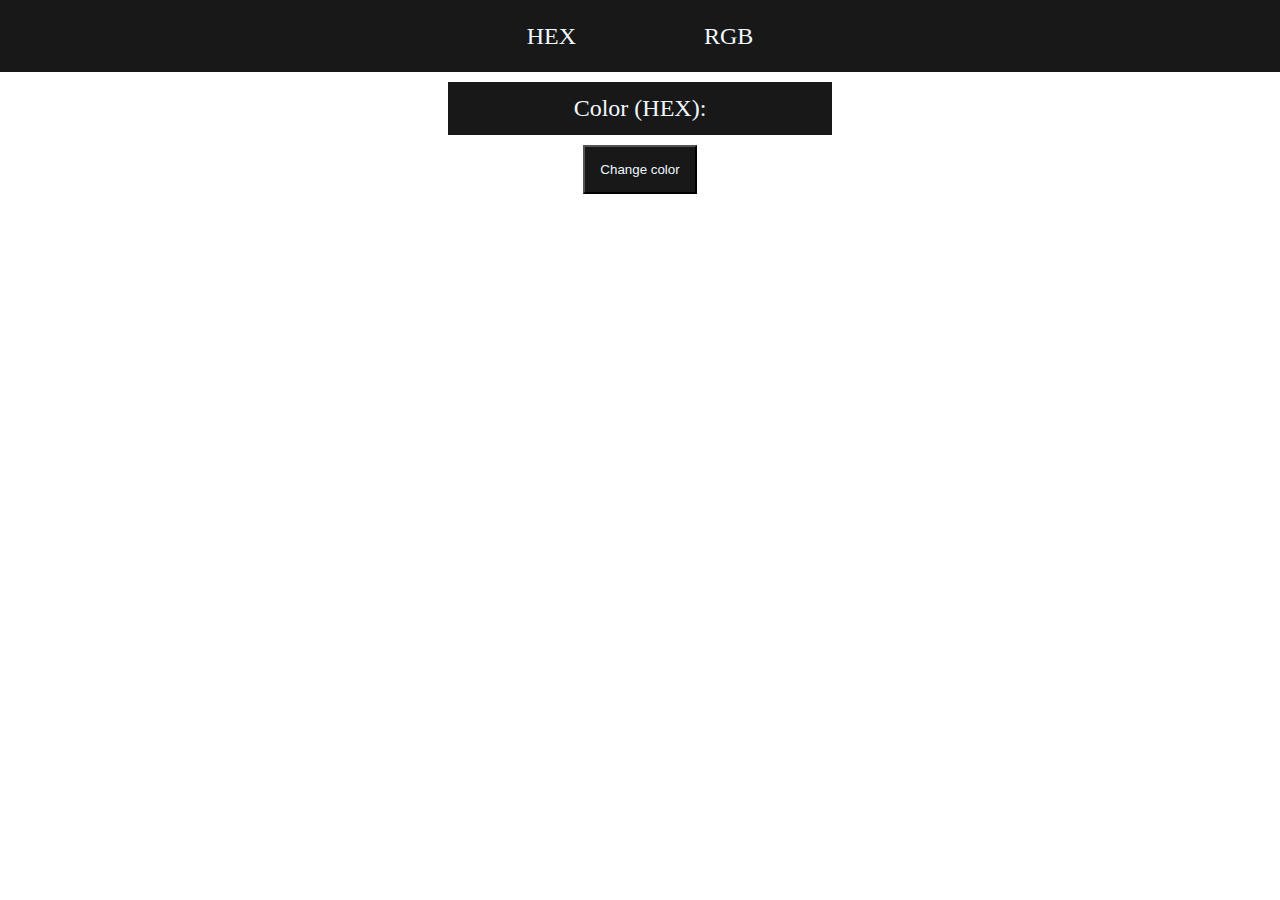
<file: color-change/index.html>
<!DOCTYPE html>
<html lang="en">
<head>
    <meta charset="UTF-8">
    <meta http-equiv="X-UA-Compatible" content="IE=edge">
    <meta name="viewport" content="width=device-width, initial-scale=1.0">
    <title>Color Flipper</title>
    <link rel="stylesheet" href="./style.css">
</head>
<body>
    <nav>
        <ul>
            <li><a id="hex" href="#">HEX</a></li>
            <li><a id="rgb" href="#">RGB</a></li>
        </ul>
    </nav>
    <div id = "main-block">
        <p id = "color-title">Color (HEX):</p>
        <p id = "color-tag"></p>
    </div>
    
    <button id = "change-btn">Change color</button>
    <script src="script.js"></script>
</body>
</html>
</file>
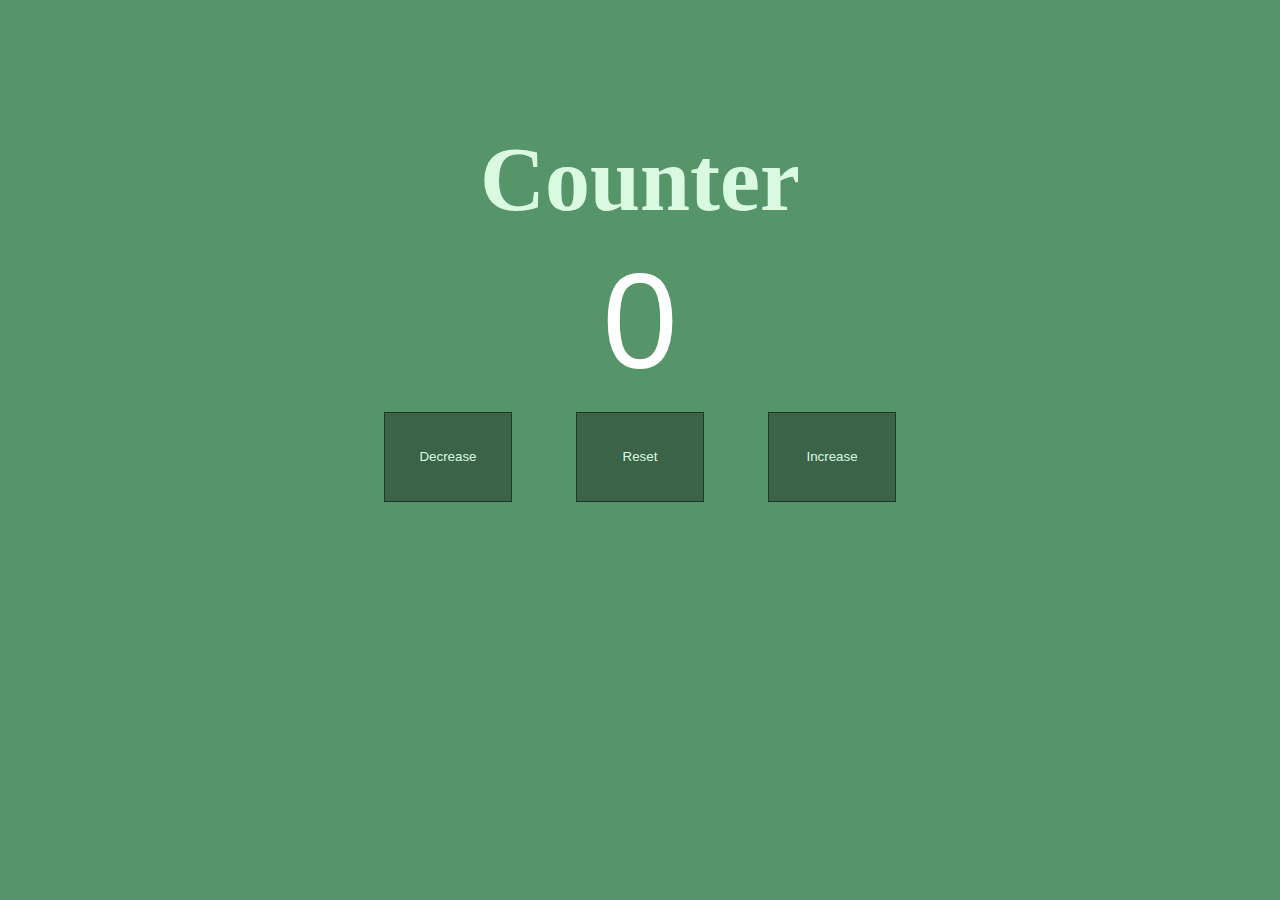
<file: counter/index.html>
<!DOCTYPE html>
<html lang="en">
<head>
    <meta charset="UTF-8">
    <meta http-equiv="X-UA-Compatible" content="IE=edge">
    <meta name="viewport" content="width=device-width, initial-scale=1.0">
    <title>Counter</title>
    <link rel="stylesheet" href="./style.css">
</head>
<body>
    <h1>Counter</h1>
    <p id = "count">0</p>
    <div id = "btn--div">
        <button class = "btn" id = "decrease-btn">Decrease</button>
        <button class = "btn" id = "reset-btn">Reset</button>
        <button class = "btn" id = "increase-btn">Increase</button>
    </div>
    <script src="script.js"></script>
</body>
</html>
</file>
<file: color-change/style.css>
*{
    margin: 0%;
    padding: 0%;
    box-sizing: border-box;
}
nav{
    background-color: #181818;
    min-height: 8vh;
    display: flex;
    justify-content: center;
    align-items: center;

}
ul{
    width: 100vw;
    display: flex;
    list-style-type: none;
    justify-content: center;
    gap: 10%;
}
li a{
    text-decoration: none;
    color: aliceblue;
    font-size: 150%;
    font-family: Georgia, 'Times New Roman', Times, serif;
}
#main-block{
    margin: 10px auto;
    width: 30vw;
    background-color: #181818;
    color: aliceblue;
    font-size: 150%;
    font-family: Georgia, 'Times New Roman', Times, serif;
    text-align: center;
    padding: 1%;
}
#change-btn{
    cursor: pointer;
    padding: 15px;
    background-color: #181818;
    color: aliceblue;
    display: block;
    margin: 10px auto;
}
</file>
<file: counter/style.css>
body{
    background-color: #56946a;
}

*{
    margin: 0%;
    padding: 0%;
    box-sizing: border-box;
}

h1{
    margin: 10% auto 1% auto;
    text-align: center;
    font-size: 10vh;
    font-family:Cambria, Cochin, Georgia, Times, 'Times New Roman', serif;
    color: rgb(217, 250, 225);
}

#count{
    margin: 1% auto 1% auto;
    text-align: center;
    font-size: 15vh;
    font-family: 'Gill Sans', 'Gill Sans MT', Calibri, 'Trebuchet MS', sans-serif;
    color: rgb(255, 255, 255);
}

#btn--div{
   width: 100vw;
   display: flex;
   justify-content: center;
   gap: 5%;
}

.btn{
    min-width: 10vw;
    min-height: 10vh;
    padding: 1%;
    background-color: #3a6347;
    border:1px solid #203627;
    color: rgb(217, 250, 225);
    cursor: pointer;
}
</file>
